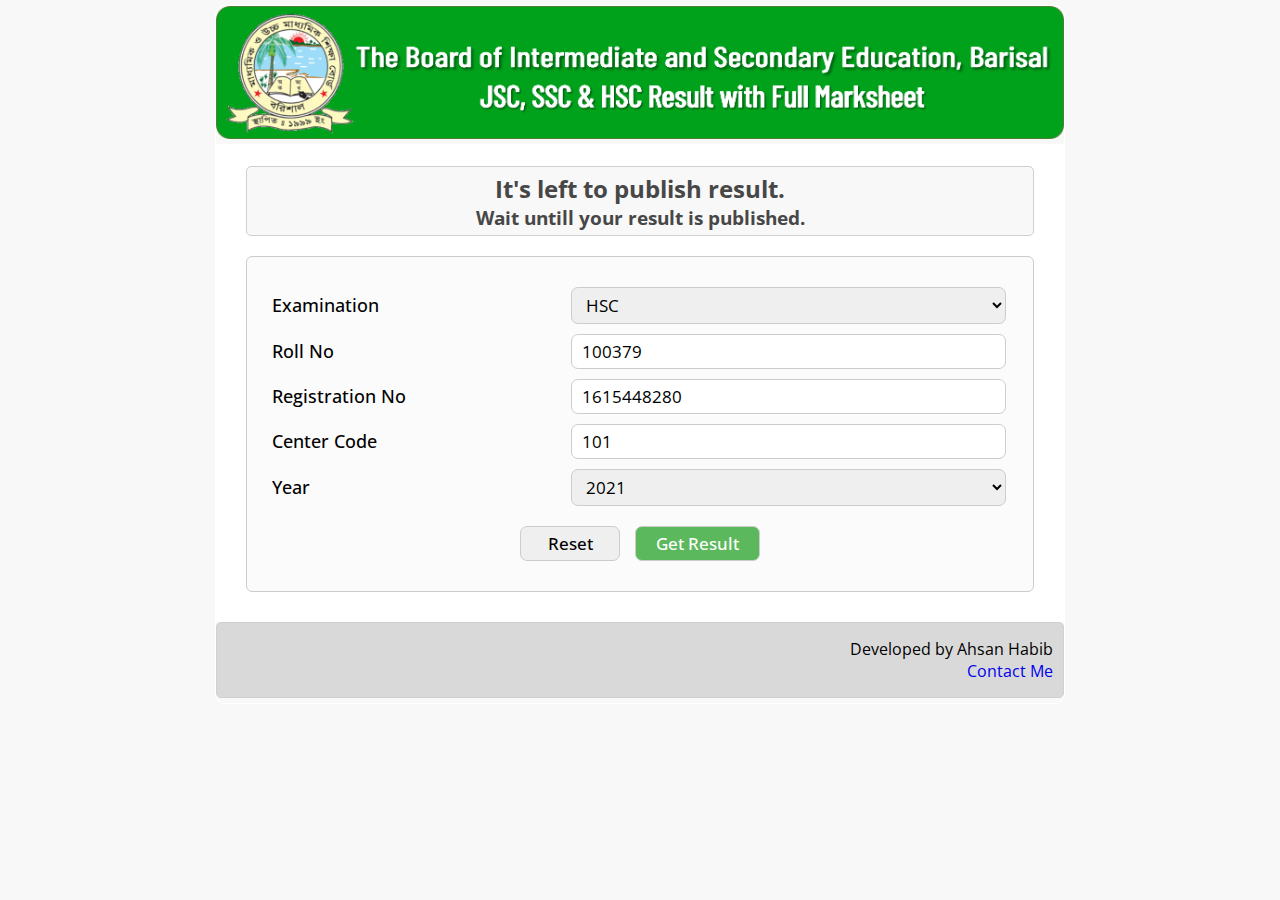
<file: index.html>
<!DOCTYPE html>
<html lang="en">
<head>
    <meta charset="UTF-8">
    <meta name="viewport" content="width=device-width, initial-scale=1.0">
    <title>Barishal Board Result</title>
    <link rel="stylesheet" href="css/style.css">
    <link rel="stylesheet" href="css/responsive.css">
    <link rel="icon" type="image/x-icon" href="img/icon.png" /> 
</head>
<body>
    <header>
        <div class="bg_box">
            <div class="inside_box">
                <a href="index.html"><img src="img/banar.png" alt="barishal board banar"></a>
                <h1></h1>
            </div> 
        </div>
    </header>
    <main>
        <div class="bg_box">
            <div class="inside_box">
                <div class="top_bar">
                    <h2 class="timer" id="timer"> It's <span id="days"></span> <span id="hours"></span> <span id="mins"></span> <span id="secs"></span> left to publish result.</h2>
                    <h3 class="end" id="end">Wait untill your result is published.</h3> 
                </div>
                <div class="input_section">
                    <form action="http://www.barisalboard.gov.bd/home/show_result_hsc" method="post" target="result_page">
                        <ul>
                            <li>
                                <label for="exam">Examination</label>
                                <select name="exam" id="exam" required>
                                    <option value="hsc">HSC</option>
                                </select>
                            </li>

                            <li>
                                <label for="hsc_roll">Roll No</label>
                                <input name="hsc_roll" id="hsc_roll" type="number" value="100379" autocomplete="off" placeholder="Enter your roll no" />
                            </li>
                            <li>
                                <label for="hsc_reg">Registration No</label>
                                <input name="hsc_reg" id="hsc_reg" type="number" value="1615448280" autocomplete="off" placeholder="Enter your registration no" />
                            </li>
                            <li>
                                <label for="hsc_ccode">Center Code</label>
                                <input name="hsc_ccode" id="hsc_ccode" type="number" value="101" autocomplete="off" placeholder="Your center code" />
                            </li>
                            <li>
                                <label for="year">Year</label>
                                <select name="year" id="year" type="number">
                                    <option value="2021">2021</option>
                                </select>
                            </li>
                            <li>
                                <input name="board" id="board" value="barisal" type="hidden" /> 
                            </li>
                            <li class="button">
                                <input type="reset" value="Reset">
                                <input type="submit" value="Get Result" onclick="getResultAll()"> 
                            </li>
                        </ul>
                    </form>
                </div>
            </div>
        </div>
    </main>
    <iframe name="result_page" class="result_page" id="result_page" src="" frameborder="0" scrolling="no"></iframe>
    <footer>
        <div class="bg_box">
            <div class="inside_box">
                <p>Developed by Ahsan Habib</p>
                <p><a href="mailto:arman0sheikh@gmail.com">Contact Me</a></p>
            </div>
        </div>
    </footer>
    <script type="text/javascript" src="js/script.js"></script>
</body>
</html>
</file>
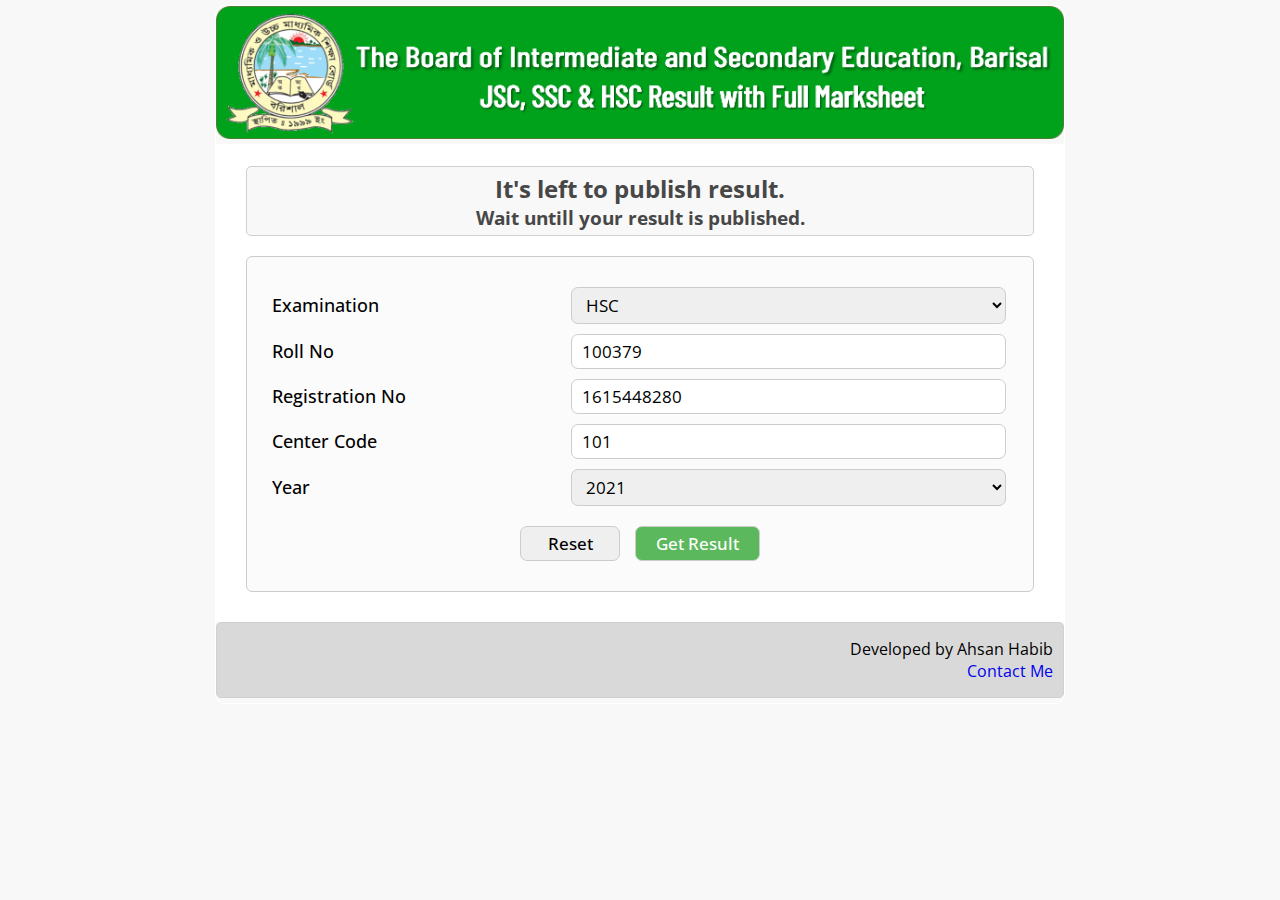
<file: hsc me.html>
<!DOCTYPE html>
<html lang="en">
<head>
    <meta charset="UTF-8">
    <meta name="viewport" content="width=device-width, initial-scale=1.0">
    <title>Barishal Board Result</title>
    <link rel="stylesheet" href="css/style.css">
    <link rel="stylesheet" href="css/responsive.css">
    <link rel="icon" type="image/x-icon" href="img/icon.png" /> 
</head>
<body>
    <header>
        <div class="bg_box">
            <div class="inside_box">
                <a href="index.html"><img src="img/banar.png" alt="barishal board banar"></a>
                <h1></h1>
            </div> 
        </div>
    </header>
    <main>
        <div class="bg_box">
            <div class="inside_box">
                <div class="top_bar">
                    <h2 class="timer" id="timer"> It's <span id="days"></span> <span id="hours"></span> <span id="mins"></span> <span id="secs"></span> left to publish result.</h2>
                    <h3 class="end" id="end">Wait untill your result is published.</h3> 
                </div>
                <div class="input_section">
                    <form action="http://www.barisalboard.gov.bd/home/show_result_hsc" method="post" target="result_page">
                        <ul>
                            <li>
                                <label for="exam">Examination</label>
                                <select name="exam" id="exam" required>
                                    <option value="hsc">HSC</option>
                                </select>
                            </li>

                            <li>
                                <label for="hsc_roll">Roll No</label>
                                <input name="hsc_roll" id="hsc_roll" type="number" value="100379" autocomplete="off" placeholder="Enter your roll no" />
                            </li>
                            <li>
                                <label for="hsc_reg">Registration No</label>
                                <input name="hsc_reg" id="hsc_reg" type="number" value="1615448280" autocomplete="off" placeholder="Enter your registration no" />
                            </li>
                            <li>
                                <label for="hsc_ccode">Center Code</label>
                                <input name="hsc_ccode" id="hsc_ccode" type="number" value="101" autocomplete="off" placeholder="Your center code" />
                            </li>
                            <li>
                                <label for="year">Year</label>
                                <select name="year" id="year" type="number">
                                    <option value="2021">2021</option>
                                </select>
                            </li>
                            <li>
                                <input name="board" id="board" value="barisal" type="hidden" /> 
                            </li>
                            <li class="button">
                                <input type="reset" value="Reset">
                                <input type="submit" value="Get Result" onclick="getResultAll()"> 
                            </li>
                        </ul>
                    </form>
                </div>
            </div>
        </div>
    </main>
    <iframe name="result_page" class="result_page" id="result_page" src="" frameborder="0" scrolling="no"></iframe>
    <footer>
        <div class="bg_box">
            <div class="inside_box">
                <p>Developed by Ahsan Habib</p>
                <p><a href="mailto:arman0sheikh@gmail.com">Contact Me</a></p>
            </div>
        </div>
    </footer>
    <script type="text/javascript" src="js/script.js"></script>
</body>
</html>
</file>
<file: css/style.css>
/*===============
    Basic CSS
=================*/

@import url('https://fonts.googleapis.com/css2?family=Open+Sans:wght@300;400;500;600;700&display=swap');

* {
    box-sizing: border-box; 
    margin: 0;
    padding: 0;
    font-family: 'Open Sans', sans-serif; 
}

img {
    max-width: 100%; 
    height: auto; 
} 

ul {
    list-style-type: none; 
}

form {
    font-size: 18px; 
    background-color: #fbfbfb; 
    border: 1px solid #ccc;
    padding: 25px; 
    border-radius: 6px; 
    margin-top: 20px; 
}

form ul li label {
    font-weight: 500; 
    width: 40%; 
    display: inline-block;  
}

/*=================
      Main CSS
===================*/ 
body {
    max-width: 850px; 
    width: 96%; 
    margin: 0 auto; 
    background: #F8F8F8;
    border: 1px solid #fff;
    border-radius: 10px; 
    margin-top: 5px; 
}

main {
    background: #ffffff; 
    padding: 30px; 
    padding-top: 15px; 
}

.top_bar {
    margin: 7px 0;
    border: 1px solid #d0d0d0; 
    border-radius: 5px; 
    padding: 5px; 
    text-align: center; 
    background: #F8F8F8;
    color: #474747; 
}

form ul li input,
form ul li select {
    font-size: 17px; 
    margin: 5px 0; 
    padding: 5px 10px; 
    border-radius: 7px; 
    border: 1px solid #ccc; 
    width: 59%;
}

form ul li input:focus {
    outline: none; 
}

form ul li.button {
    text-align: center; 
    margin-top: 10px; 
}

form ul li.button input {
    font-weight: 500; 
    cursor: pointer; 
}

form ul li.button input[type="submit"] {
    width: 125px; 
    margin-left: 5px; 
    background-color: #5CB85C; 
    color: #fff; 
}

form ul li.button input[type="submit"]:hover {
    background-color: #2d9e2d; 
}

form ul li.button input[type="reset"] {
    width: 100px; 
    margin-right: 5px; 
    font-weight: 500;
}

form ul li.button input[type="reset"]:hover {
    background-color: #e2e2e2;
}

footer .bg_box .inside_box p,
footer .bg_box .inside_box a {
    text-align: right; 
    text-decoration: none;
}

footer {
    background-color: #dad9d9; 
    padding: 15px 10px; 
    border: 1px solid #d0d0d0;  
    border-radius: 5px; 
    margin-bottom: 5px; 
}

/*=======================
      First Page CSS
=========================*/ 

.card_container {
    display: flex; 
    justify-content: space-between; 
    
}

.card_container a {
    text-decoration: none; 
    font-size: 30px; 
    width: 30%; 
}

.card {
    height: 150px; 
    text-align: center; 
    border: 0 solid #fff; 
    padding: 10px; 
    border-radius: 15px;
    background: #F7F8FA; 
    box-shadow: 3px 3px #ccc;
    margin-top: 20px;
}

.card1:hover {
    box-shadow: 3px 3px #ff0000; 
    border: 1px solid #ff0000; 
    transition: 0.5s ease;
}

.card2:hover {
    box-shadow: 3px 3px #28d71e; 
    border: 1px solid #28d71e; 
    transition: 0.5s ease;
}

.card3:hover {
    box-shadow: 3px 3px #1079ff; 
    border: 1px solid #1079ff; 
    transition: 0.5s ease;
}

.card .fas {
    font-size: 50px;  
    margin-top: 10px; 
}

.card1 .fas, .card1 h2 {
    color: #ff0000;
}

.card2 .fas,.card2 h2 {
    color: #28d71e;
}

.card3 .fas,.card3 h2 {
    color: #1079ff;
} 

/*=======================
      Iframe CSS
=========================*/ 
.result_page {
    width: 100%; 
    height: 780px; 
    overflow-x: hidden; 
    border-radius: 5px; 
    border: 1px solid #d0d0d0; 
    display: none; 
    font-size: 10px; 
    margin-top: 5px; 
    margin-bottom: 5px; 
} 

/*=================
      Timer CSS
===================*/ 
.timer span {
    color: rgb(255, 0, 0); 
}
</file>
<file: css/responsive.css>
@media only screen and (max-width: 603px) {
    body main {
        padding: 15px; 
    }
    
    form ul li label {
        width: 100%;
    }
    
    form ul li input,
    form ul li select {
        width: 100%;
    }
    
    form ul li.button input[type="submit"], 
    form ul li.button input[type="reset"] {
        width: 100%;
        margin: 5px 0;
    }
    
    form ul li.button input[type="submit"] {
        padding: 10px 0;
    }
    
    .card_container a {
         width: 60%; 
    }
    
    .card .fas {
         margin-top: 15px; 
    }

    .card_container {
        flex-direction: column; 
        align-items: center; 
    }
    
}
</file>
